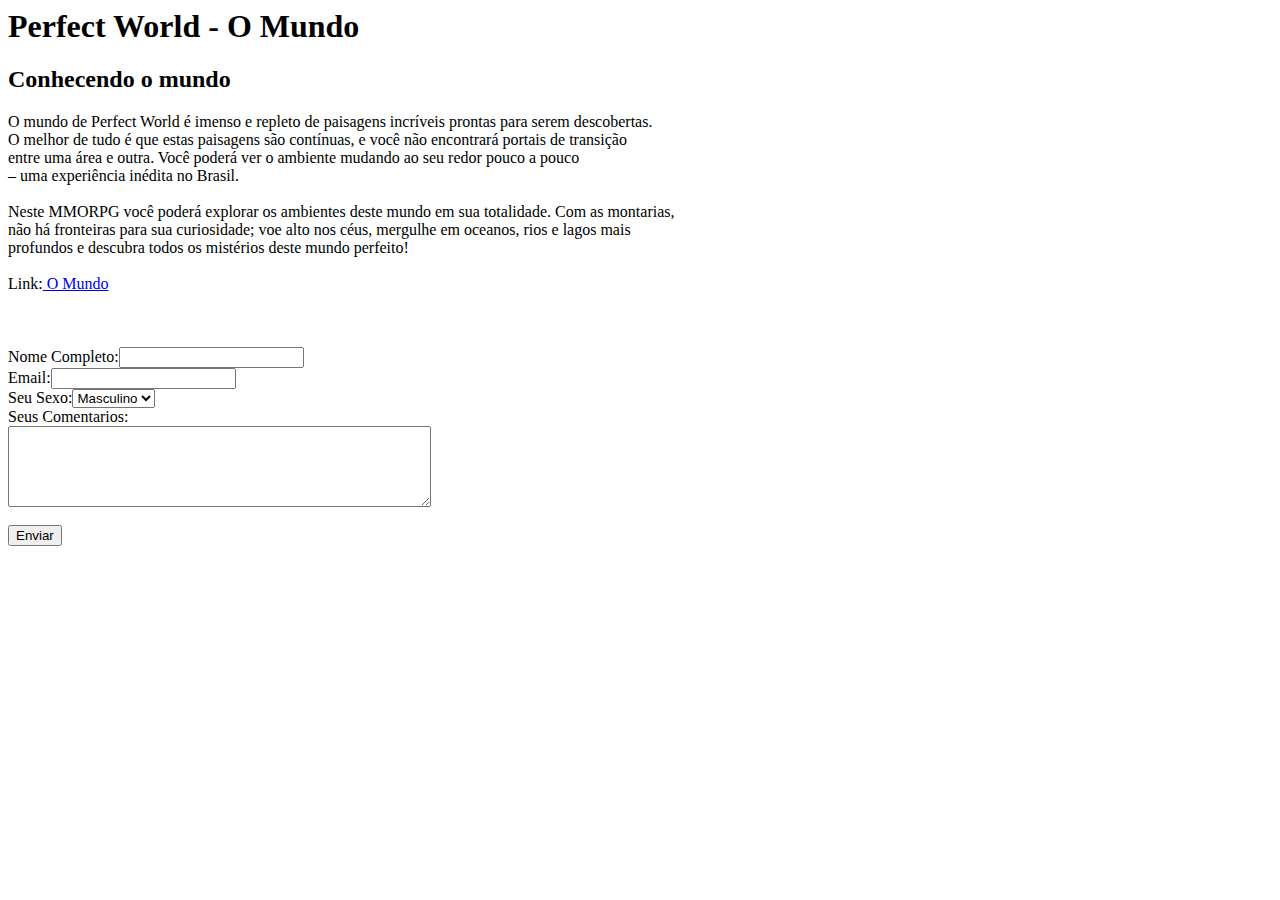
<file: html/index.html>
<html>
	<head>
		<h1>Perfect World - O Mundo</h1>
		<meta charset = "UTF-8"/>
		<meta name= "Keywords" content= "Icomp"/>
		<meta name= "description" content= "Icomp"/>
		<meta name= "Author" content="Edecio"/>
		<meta http-equiv="refresh" content="600"/>
		<title>Perfect World</title>
	</head>
	<boby>
		<h2>Conhecendo o mundo</h2>
O mundo de Perfect World é imenso e repleto de paisagens incríveis prontas para serem descobertas.<br /> O melhor de tudo é que estas paisagens são contínuas, e você não encontrará portais de transição <br />entre uma área e outra. Você poderá ver o ambiente mudando ao seu redor pouco a pouco <br />– uma experiência inédita no Brasil. <br /><br />
Neste MMORPG você poderá explorar os ambientes deste mundo em sua totalidade. Com as montarias, <br />não há fronteiras para sua curiosidade; voe alto nos céus, mergulhe em oceanos, rios e lagos mais <br />profundos e descubra todos os mistérios deste mundo perfeito!<br />
		<br />Link:<a href="http://levelupgames.uol.com.br/perfectworld/o-jogo/o-mundo.lhtml"> O Mundo</a>
		<br />
		<br />
		<br />
		<br />
		Nome Completo:<input type="text" name="nome" id="nome" /><br />
		Email:<input type="text" name="nome" id="nome" /><br />

		Seu Sexo:<select name="area" id="area">
				<option value="1">Masculino</option>
				<option value="2">Feminino</option>
			</select><br />

		Seus Comentarios:<br />
			<textarea name="mensagem" rows="5" cols="50"></textarea><br /><br />
			<input type="submit" name="submit" id="submit" value="Enviar"/>

	</body>
</html>
</file>
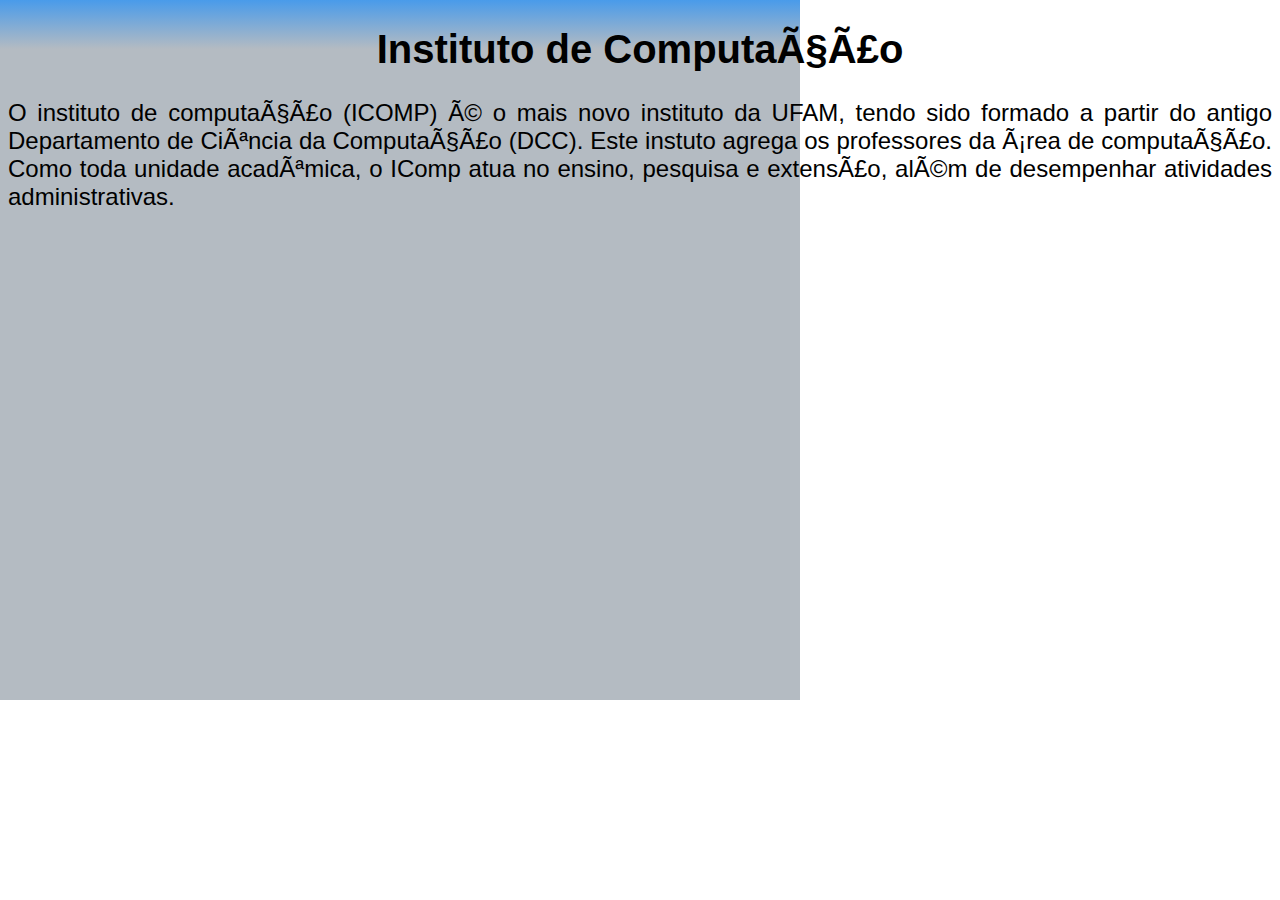
<file: css01/ex_css.html>
<!DOCTYPE html>
<!-- Página Instituto de Computação -->

<html>

<head>
<meta charset=utf-8/>
<title>Instituto de Computação</title>
<link rel="stylesheet" type="text/css" href="ex_css.css">
</head>
<body>
<h1>Instituto de Computação</h1>

<p>O instituto  de computação (ICOMP) é o mais novo instituto da UFAM, tendo sido formado a partir do antigo Departamento de Ciência da Computação (DCC). Este instuto agrega os
professores da área de computação. Como toda unidade acadêmica, o IComp atua no ensino, pesquisa e extensão, além de desempenhar atividades administrativas.


</body>
</html>
</file>
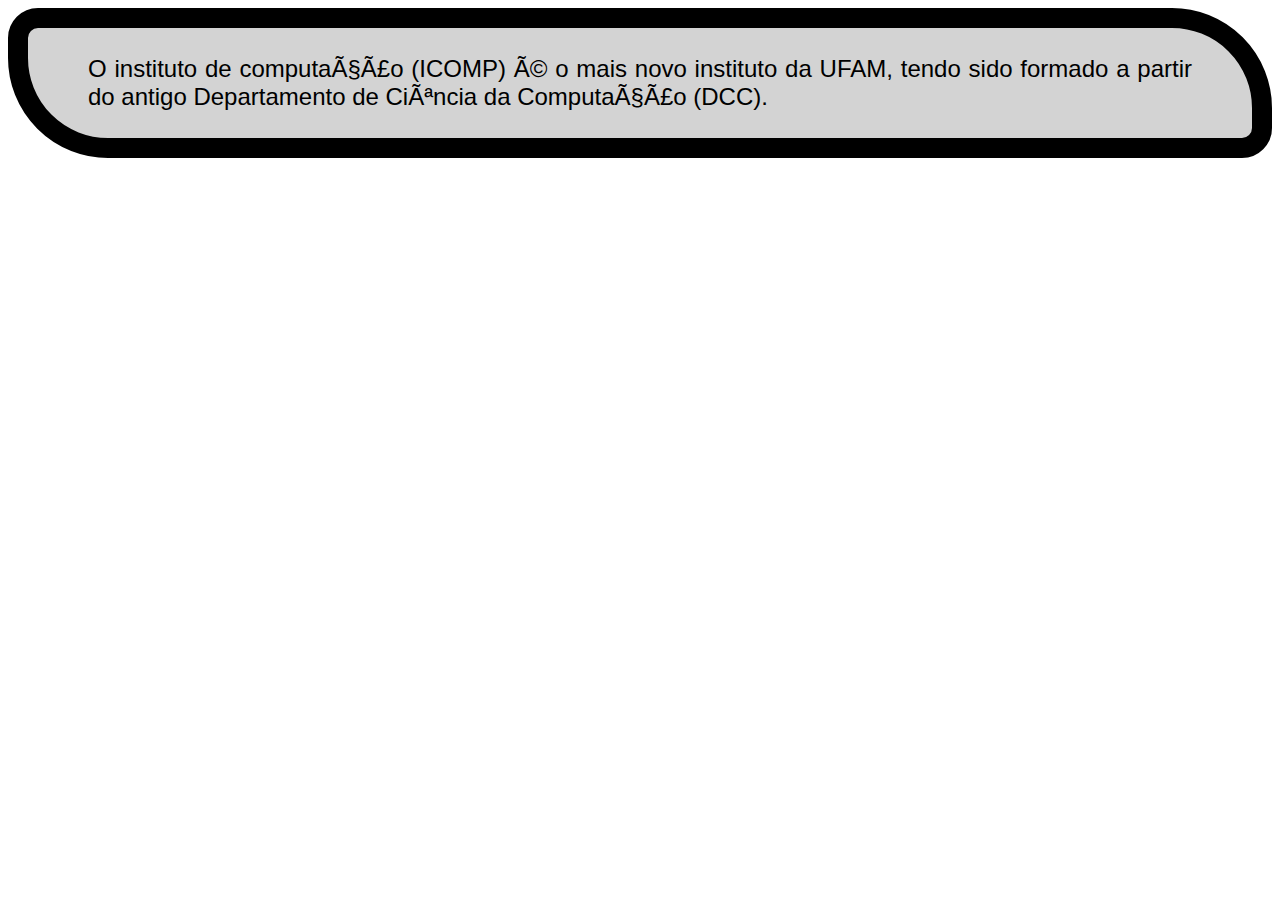
<file: css02/ex_css.html>
<!DOCTYPE html>
<!-- Página Instituto de Computação -->

<html>

<head>
<meta charset=utf-8/>
<title>Instituto de Computação</title>
<link rel="stylesheet" type="text/css" href="ex_css.css">
</head>
<body>
<div>
<p>O instituto  de computação (ICOMP) é o mais novo instituto da UFAM, tendo sido formado a partir do antigo Departamento de Ciência da Computação (DCC).</p>
</div>
</body>
</html>
</file>
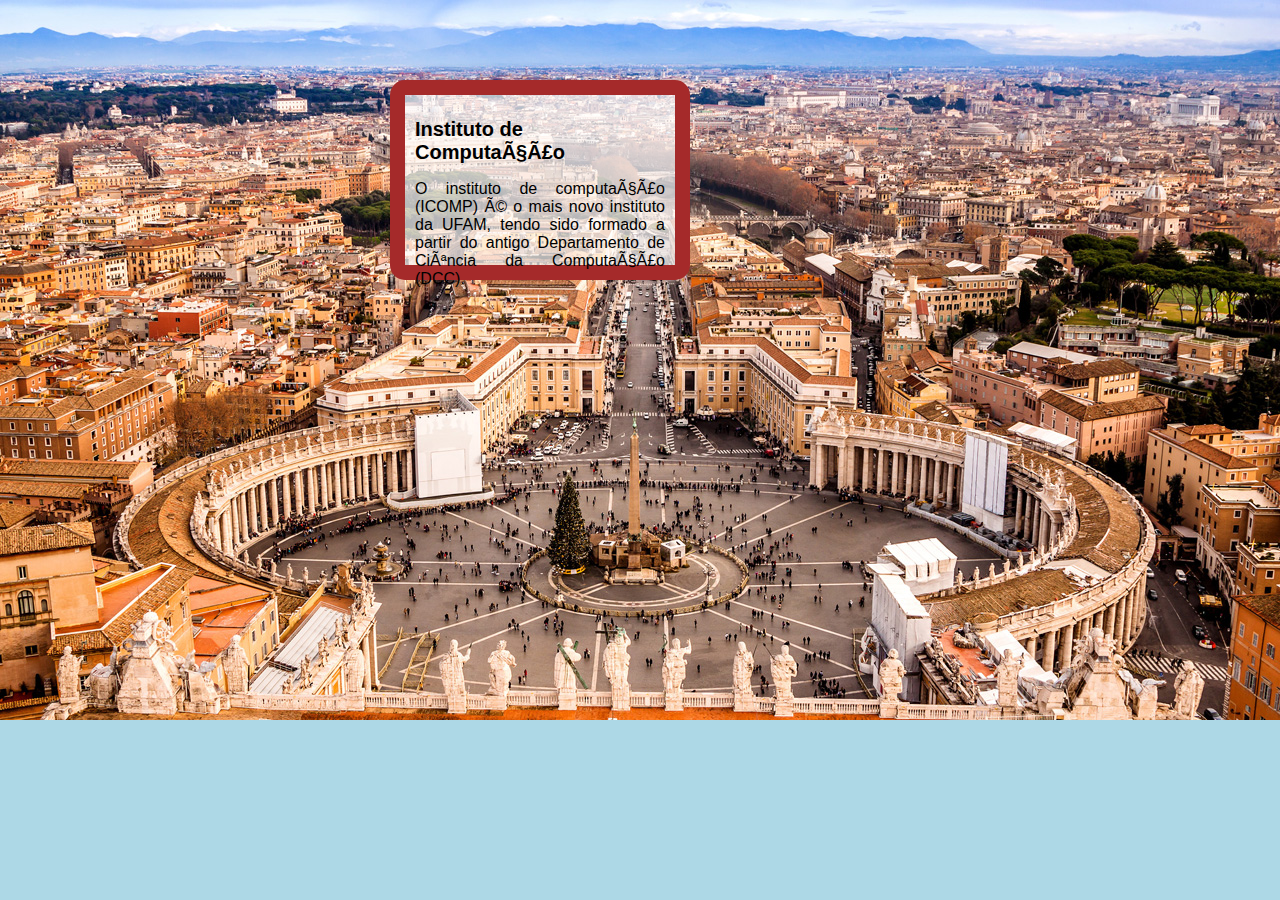
<file: css03/ex2_css..html>
<!DOCTYPE html>
<!-- Página Instituto de Computação -->

<html>

<head>
<meta charset=utf-8/>
<title>Instituto de Computação</title>
<link rel="stylesheet" type="text/css" href="ex2_css.css">
</head>
<body>


<div>
<h1>Instituto de Computação</h1>
<p>O instituto  de computação (ICOMP) é o mais novo instituto da UFAM, tendo sido formado a partir do antigo Departamento de Ciência da Computação (DCC).</p>
</div>
</body>
</html>
</file>
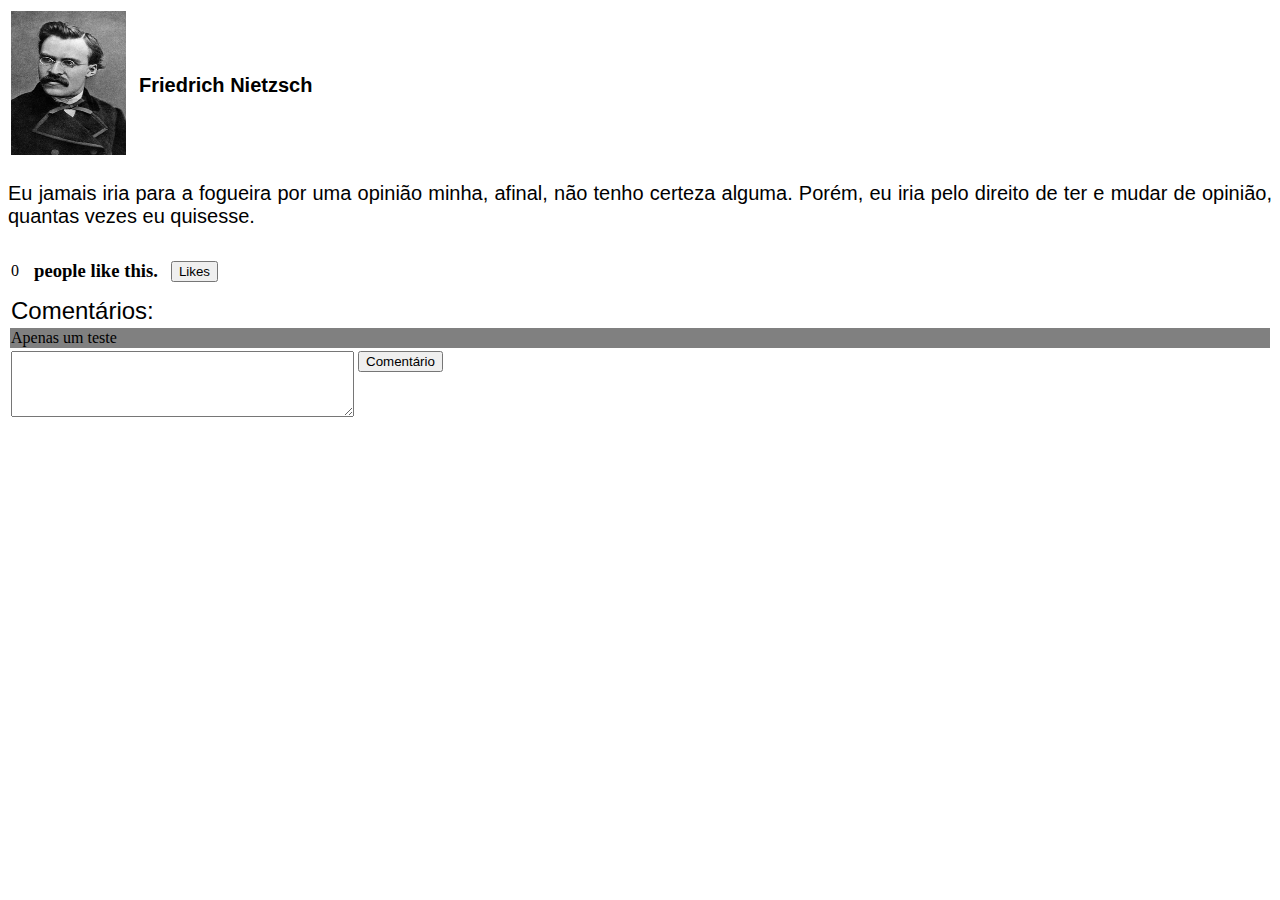
<file: Js01/niet.html>
<!DOCTYPE html>
<!-- P�gina Instituto de Computa��o -->
<html>
<head>
<meta charset=utf-8/>
<title>Instituto de Computa��o</title>
<link rel="stylesheet" type="text/css" href="ex_js.css">
<script language="javascript">
	var likes=0;
function lk() {
	return likes = likes + 1;
}

function myLikes() {
    var x = document.getElementById("fried2").rows[0].cells;
    x[0].innerHTML = lk();
}

function myComents() {
    var table = document.getElementById("coments");
    var row = table.insertRow(1);
    var cell1 = row.insertCell(0);
	cell1.setAttribute("colspan",2);
	cell1.style.backgroundColor = "#"+((1<<24)*Math.random()|0).toString(16);
	var cmnt = document.getElementById("comentario").value;
    cell1.innerHTML = cmnt;
	document.getElementById("comentario").value ="";
}
</script>
</head>
<body>

<table>
<tbody id="fried">
<tr>
<td><img src="nietzsche.jpg" class="nie"></td>
<td style="text-align:left; padding:10px" ><h1>Friedrich Nietzsch</h1></td>
</tr>
</table>
<p>Eu jamais iria para a fogueira por uma opini�o minha, afinal, n�o tenho certeza alguma. Por�m, eu iria pelo direito de ter e mudar de opini�o, quantas vezes eu quisesse.</p>
<table>
<tbody id="fried2">
<tr>
<td style="width:10px"id="updateLikes">
0
</td>
<td style="text-align:left; padding:10px; font-weight: bold; font-size: 14pt;" >people like this.</td>
<td>
<button id="likes" onclick= "myLikes()">Likes</button>
</td>
</tr>
</tbody>
</table>
<table style="width:100%" border="0" id="coments">
<tr>
<td colspan=2>
<font class="coment">Coment�rios:</font>
</td>
</tr>
<tr>
<td colspan=2 style="background-color:gray;">
Apenas um teste
</td>
</tr>
<tr>
<td style="width:45px">
<textarea id="comentario" rows="4" cols="40"></textarea>
</td>
<td style="vertical-align:text-top;">
<button id="coment" style="vertical-align:text-top;" onclick="myComents()">Coment�rio</butto>
</td>
</tr>
</body>
</html>
</file>
<file: css01/ex_css.css>
body {
	background: linear-gradient(to bottom, rgba(73,155,234,1) 0%, rgba(180,187,194,1) 7%, rgba(180,187,194,1) 100%);
	background-repeat: no-repeat;
	background-size: 800px 700px;
	text-align:center;
}
h1{
	font-family:arial,tahoma,helvetica,sans-serif;
	font-weight: bold;
	color: black;
	text-align:center;
	font-size: 30pt
}

p{
	font-size: 18pt;
	font-family: arial,sans-serif;
	text-align:center;
	text-align: justify;
}
</file>
<file: css02/ex_css.css>
p{
	font-size: 18pt;
	font-family: arial,sans-serif;
	text-align:center;
	text-align: justify;
}

div {
text-align:center;
	border: 20px solid black;
	border-top-right-radius: 100px;
	border-bottom-left-radius: 100px;
	border-top-left-radius: 30px;
	border-bottom-right-radius: 30px;
	padding: 3px 60px 3px 60px;
	background-color: lightgray;
}
</file>
<file: css03/ex2_css.css>
body {
	background-color: lightblue;
	background-image: url(roma2.jpg);
	background-repeat: no-repeat;
	background-position: center top;

}

h1 {
	font-family:arial,tahoma,helvetica,sans-serif;
	font-weight: bold;
	color: black;
	font-size: 15pt
}

div {
	border: 15px solid brown;
	border-top-right-radius: 15px;
	border-bottom-left-radius: 15px;
	border-top-left-radius: 15px;
	border-bottom-right-radius: 15px;
	padding: 10px 10px 10px 10px;
	background-color: white;
    background-color: rgba(255, 255, 255, 0.7); 
	width: 250px;
	height: 150px;
	top: 20%;
	left: 50%;
	margin-top: -100px;
	margin-left: -250px;
	position: absolute;
}

p{
	font-size: 12pt;
	font-family: arial,sans-serif;
	text-align: justify;
}
</file>
<file: Js01/ex_js.css>
.nie {
	width:115px;
	height:144px;
}

.coment{ 
	font-size: 18pt !important;
	font-family: arial,sans-serif !important;
	
}

h1 {
	font-family:arial,tahoma,helvetica,sans-serif;
	font-weight: bold;
	color: black;
	font-size: 15pt
}

p{
	font-size: 15pt;
	font-family: arial,sans-serif;
	text-align: justify;
}
</file>
